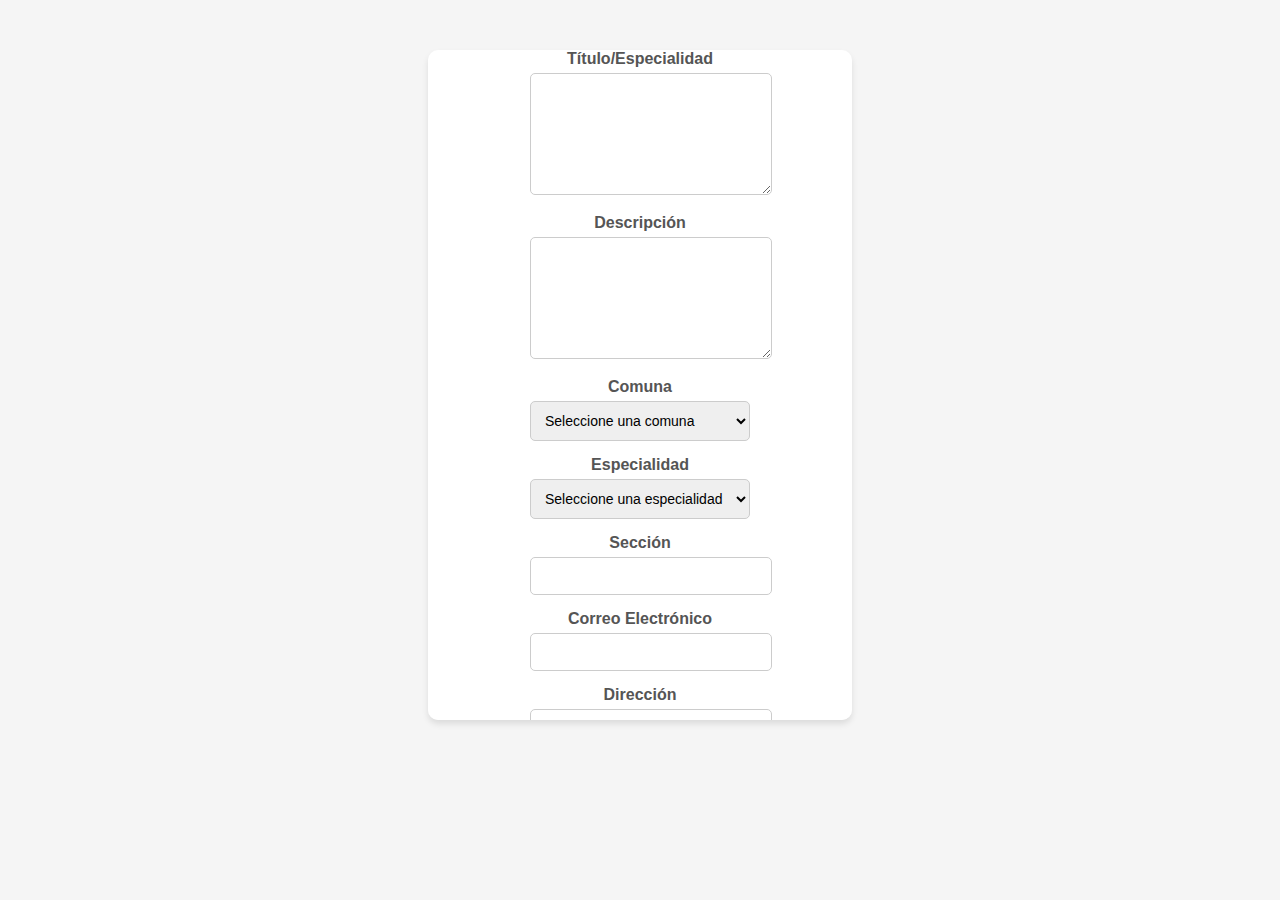
<file: templates/modal-agregar.html>
<!DOCTYPE html>
<html lang="en">
<head>
    <meta charset="UTF-8">
    <meta name="viewport" content="width=device-width, initial-scale=1.0">
    <title>Formulario de Maestro</title>
    <style>
        body {
            font-family: Arial, sans-serif;
            margin: 0;
            padding: 0;
            background-color: #f5f5f5;
        }
        .form-container {
            width: 30vw;
            height: 70vh;
            margin: 50px auto;
            background: #ffffff;
            border-radius: 10px;
            box-shadow: 0 4px 6px rgba(0, 0, 0, 0.1);
            padding: 20px;
            display: flex;
            flex-direction: column;
            align-items: center;
            justify-content: center;
            overflow: auto;
        }
        .form-container h2 {
            text-align: center;
            color: #333;
            margin-bottom: 20px;
        }
        .form-group {
            width: 100%;
            margin-bottom: 15px;
            text-align: center;
        }
        .form-group label {
            display: block;
            margin-bottom: 5px;
            color: #555;
            font-weight: bold;
        }
        .form-group input,
        .form-group textarea,
        .form-group select {
            width: 100%;
            padding: 10px;
            border: 1px solid #ccc;
            border-radius: 5px;
            font-size: 14px;
        }
        .form-group textarea {
            resize: vertical;
            height: 100px;
        }
        .form-group input[type="submit"] {
            background-color: #007bff;
            color: #fff;
            border: none;
            cursor: pointer;
            font-size: 16px;
        }
        .form-group input[type="submit"]:hover {
            background-color: #0056b3;
        }
    </style>
</head>
<body>
    <div class="form-container">
        <h2>Formulario de Registro de Maestro</h2>
        <form action="#" method="POST">
            <div class="form-group">
                <label for="nombreMaestro">Nombre del Maestro</label>
                <input type="text" id="nombreMaestro" name="p_nombreMaestro" maxlength="60" required>
            </div>
            <div class="form-group">
                <label for="tituloEspecialidad">Título/Especialidad</label>
                <textarea id="tituloEspecialidad" name="titulo_especialidad" required></textarea>
            </div>
            <div class="form-group">
                <label for="descripcionMaestro">Descripción</label>
                <textarea id="descripcionMaestro" name="p_descripcionMaestro" required></textarea>
            </div>
            <div class="form-group">
                <label for="comuna">Comuna</label>
                <select id="comuna" name="p_Comuna_idComuna" required>
                    <option value="">Seleccione una comuna</option>
                    <option value="1">Comuna 1</option>
                    <option value="2">Comuna 2</option>
                </select>
            </div>
            <div class="form-group">
                <label for="especialidad">Especialidad</label>
                <select id="especialidad" name="p_Especialidad_idEspecialidad" required>
                    <option value="">Seleccione una especialidad</option>
                    <option value="1">Especialidad 1</option>
                    <option value="2">Especialidad 2</option>
                </select>
            </div>
            <div class="form-group">
                <label for="seccion">Sección</label>
                <input type="text" id="seccion" name="p_seccion" maxlength="1" required>
            </div>
            <div class="form-group">
                <label for="email">Correo Electrónico</label>
                <input type="email" id="email" name="p_email" maxlength="255" required>
            </div>
            <div class="form-group">
                <label for="direccion">Dirección</label>
                <input type="text" id="direccion" name="p_direccion" maxlength="255" required>
            </div>
            <div class="form-group">
                <label for="telefono">Teléfono</label>
                <input type="tel" id="telefono" name="p_telefono" maxlength="15" required>
            </div>
            <div class="form-group">
                <input type="submit" value="Registrar Maestro">
            </div>
        </form>
    </div>
</body>
</html>
</file>
